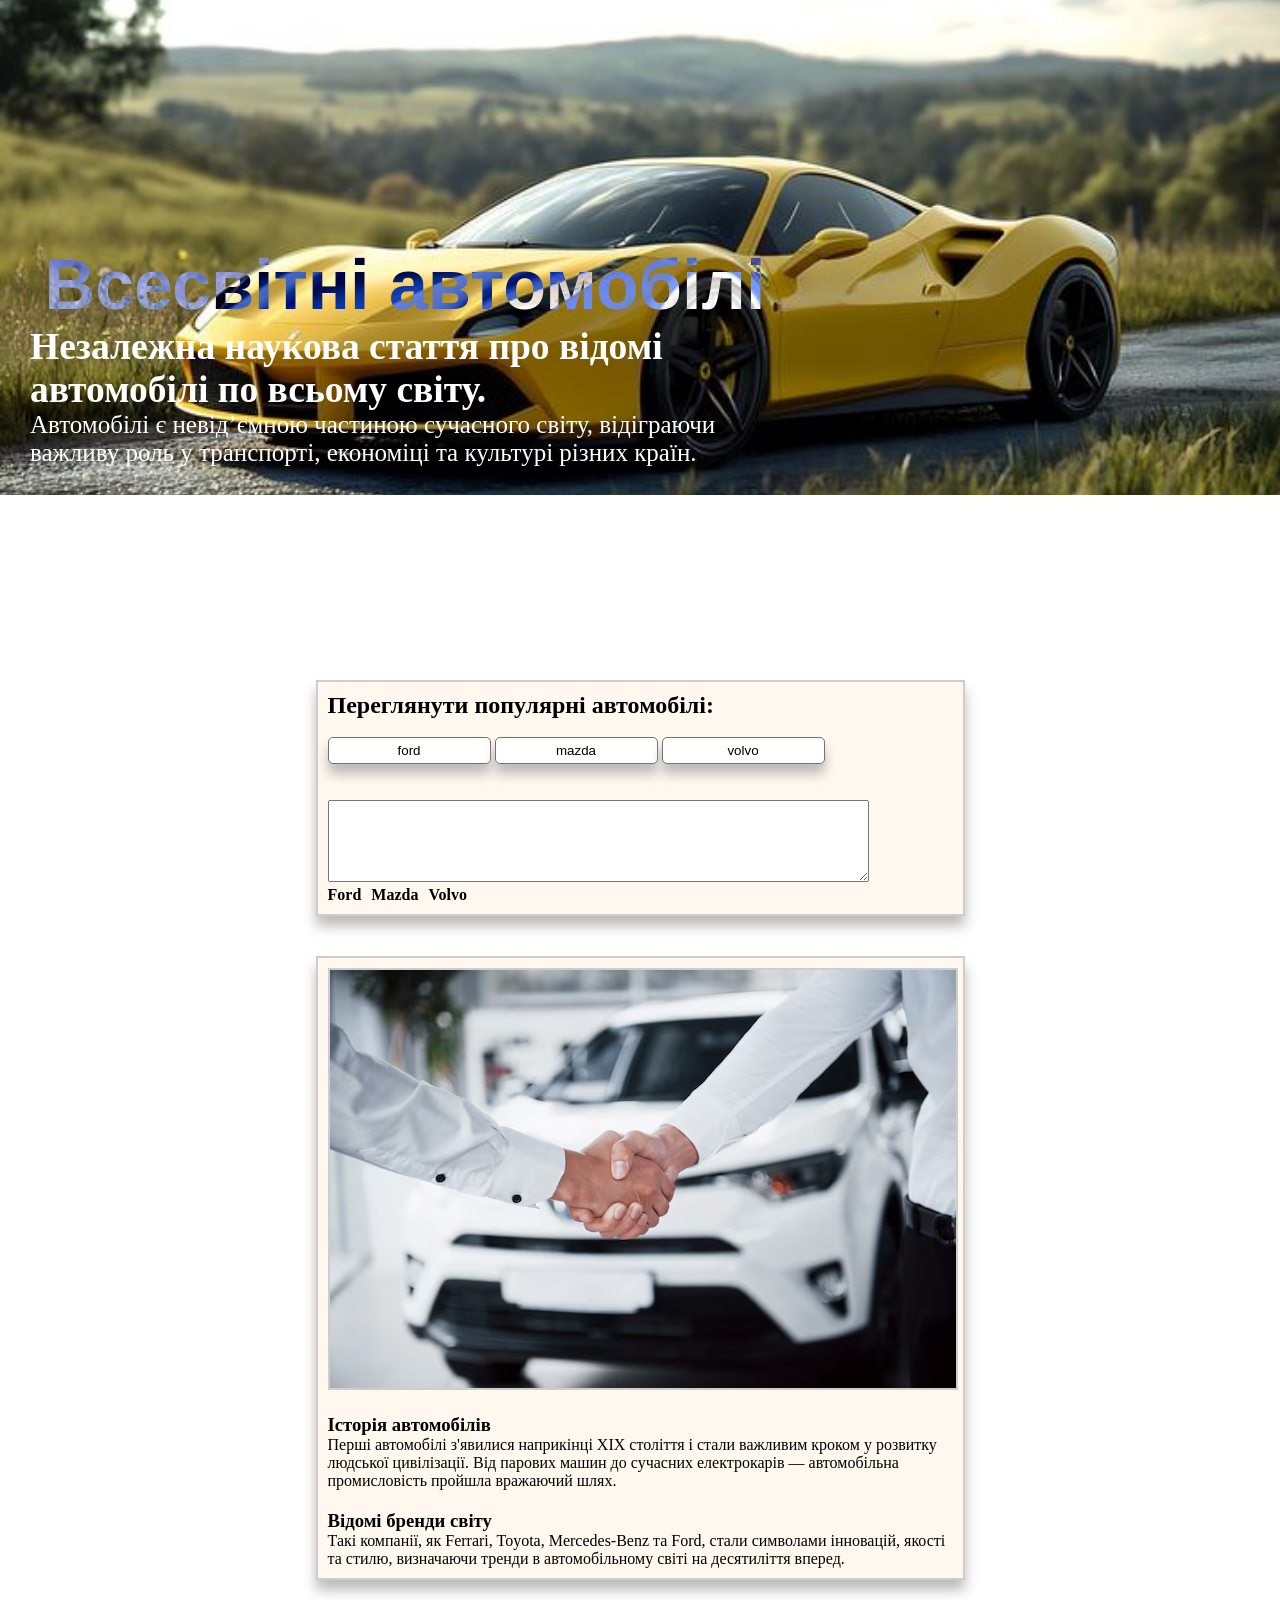
<file: index.html>
<!DOCTYPE html>
<html>

<head>
    <title>javascript окно</title>
    <link rel="stylesheet" href="style.css">
    <script type="text/javascript" src="script.js"></script>
</head>

<body>
    <header>
        <div class="headerbox">
            <h1>Всесвітні автомобілі</h1>
            <h2 style="color: #fff;">Незалежна наукова стаття про відомі автомобілі по всьому світу.</h2>
            <p style="color: #fff;">Автомобілі є невід’ємною частиною сучасного світу, відіграючи важливу роль у
                транспорті, економіці та
                культурі різних країн.</p>
        </div>
    </header>

    <main>
        <div class="conteiner">

            <div class="left-block">
                <form name="forma13">
                    <h2>Переглянути популярні автомобілі:</h2><br>
                    <input class="formbutton" type="button" value="ford" onclick="openCar('ford')" />
                    <input class="formbutton" type="button" value="mazda" onclick="openCar('mazda')" />
                    <input class="formbutton" type="button" value="volvo" onclick="openCar('volvo')" />
                </form><br><br>

                <form name="forma1">
                    <textarea name="desc" cols="63" rows="4" style="padding: 10px;"></textarea>
                </form>
                <ul class="list">
                    <li onmouseover="showDesc(forma1, 'Ford — американський бренд,'+' відомий доступними та надійними автомобілями.');"
                        onmouseout="remove(forma1);"><strong>Ford</strong></li>
                    <li onmouseover="showDesc(forma1, 'Mazda — японський виробник, що поєднує інновації з драйверським задоволенням.');"
                        onmouseout="remove(forma1);"><strong>Mazda</strong></li>
                    <li onmouseover="showDesc(forma1, 'Volvo — шведський бренд, символ безпеки, якості та скандинавського стилю.');"
                        onmouseout="remove(forma1);"><strong>Volvo</strong></li>
                </ul>
                <script src="script-autos.js"></script>

            </div>
            <div class="right-block">
                <div class="box-img">
                    <img src="./images/image.png" alt="">
                </div>
                <section>
                    <h3>Історія автомобілів</h3>
                    <p>Перші автомобілі з'явилися наприкінці XIX століття і стали важливим кроком у розвитку людської
                        цивілізації. Від парових машин до сучасних електрокарів — автомобільна промисловість пройшла
                        вражаючий шлях.</p>
                </section>
                <section>
                    <h3>Відомі бренди світу</h3>
                    <p>Такі компанії, як Ferrari, Toyota, Mercedes-Benz та Ford, стали символами інновацій, якості та
                        стилю,
                        визначаючи тренди в автомобільному світі на десятиліття вперед.</p>
                </section>
            </div>

        </div>
    </main>
    <footer></footer>
</body>

</html>
</file>
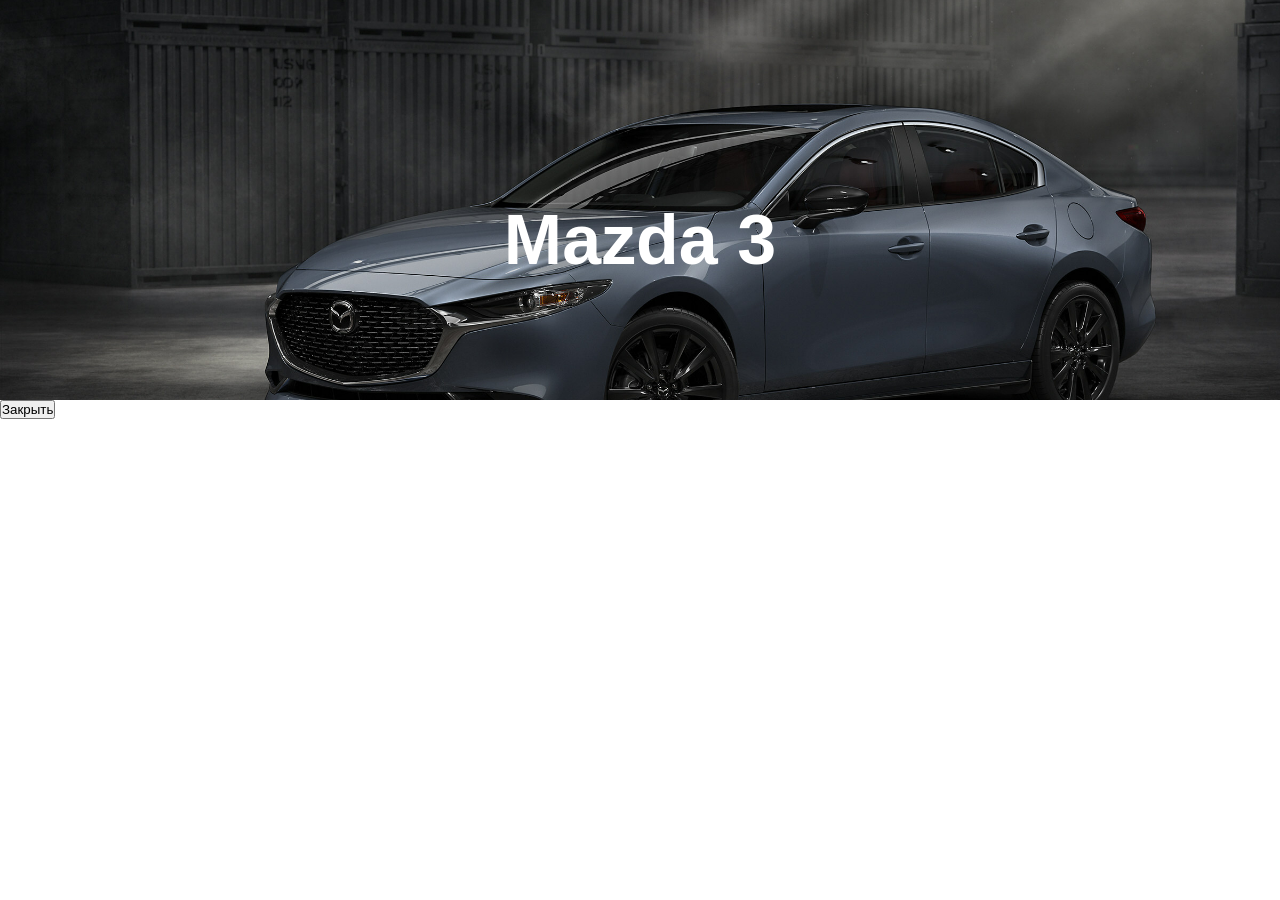
<file: mazda.html>
<!DOCTYPE html> 
<html> 
  <head> 
    <title>javascript окно</title> 
    <link rel="stylesheet" type="text/css" href="style.css"> 
    <script type="text/javascript" src="script.js"></script>
  </head> 
  <body> 
   <div class="bg-box1">
    <h1> Mazda 3</h1>

   </div>

    <input type="button" value="Закрыть" onclick="closePict()" /> 
  </body> 
</html>
</file>
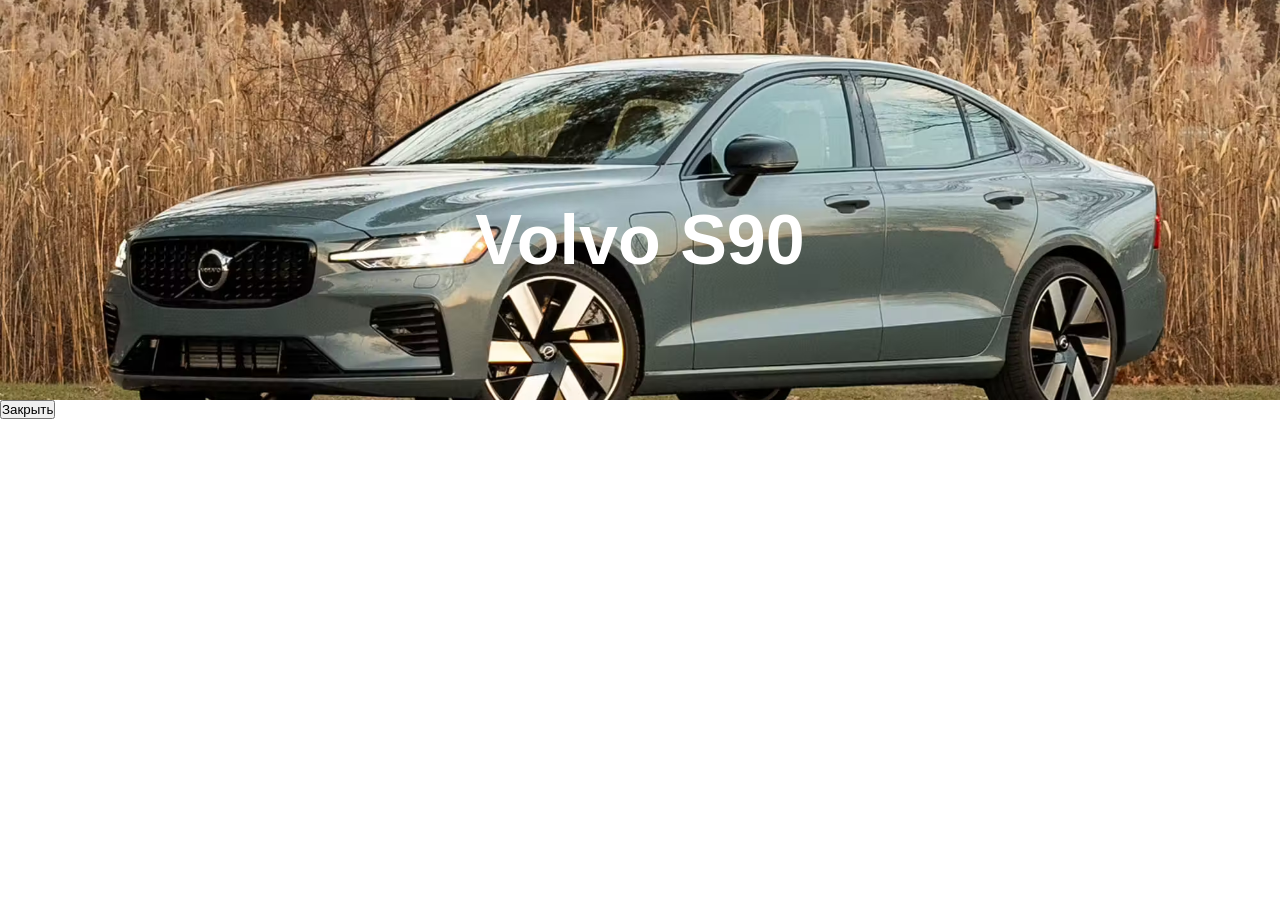
<file: volvo.html>
<!DOCTYPE html> 
<html> 
  <head> 
    <title>javascript окно</title> 
    <link rel="stylesheet" type="text/css" href="style.css"> 
    <script type="text/javascript" src="script.js"></script>
  </head> 
  <body> 
   <div class="bg-box-2">
    <h1>Volvo S90</h1>

   </div>

    <input type="button" value="Закрыть" onclick="closePict()" /> 
  </body> 
</html>
</file>
<file: style.css>
* {
    margin: 0;
    padding: 0;
}

header {
    background: url(./images/foto.png);
    width: 100%;
    height: 500px;
    background-size: cover;
    background-repeat: no-repeat;
    background-position: center;
    top: -35px;
    position: relative;
}

.headerbox {
    margin: 30px;
    color: #111;
    /* left: 36px; */
    position: relative;
    width: 750px;
    bottom: -250px;
    font-size: 25px;
}

header h1 {
    color: #ffffff;
    font-family: sans-serif;
    mix-blend-mode: difference;

}

.conteiner {
    display: flex;
    flex-direction: column;
    row-gap: 40px;
    align-items: center;
    justify-content: space-around;
    /* left: 0px; */
}

.left-block {
    width: 625px;
    height: auto;
    position: relative;
    /* left: -20px; */
    padding: 10px;
    background: #fff8ee;
    border: 2px solid #cdcdcd;
    box-shadow: 0 10px 12px #bcbbbb;
}

.list {
    display: flex;
    list-style: none;
    /* Прибирає кружечки */
    gap: 10px;
    /* Відстань між пунктами */
    padding: 0;
    margin: 0;
}

.right-block {
    width: 625px;
    height: auto;
    padding: 10px;
    background: #fff8ee;
    position: relative;
    border: 2px solid #cdcdcd;
    box-shadow: 0 10px 12px #bcbbbb;
}

.box-img img {
    border: 2px solid #cdcdcd;
}

section {
    width: 635px;
    margin: 20px 20px 0 0;
}

main {
    /* background: #eaeaea; */
    margin: 150px 0 150px 0;
}

.formbutton {
    padding: 5px;
    width: 163px;
    background: #ffffff;
    border: 1px solid #727272;
    border-radius: 5px;
    box-shadow: 0 10px 12px #bcbbbb;
}

.bg-box-0,
.bg-box1,
.bg-box-2 {
    width: 100%;
    height: 400px;
    
}
.bg-box-0,
.bg-box1,
.bg-box-2, h1 {
    text-align: center;
    top: 50%;
    position: relative;
    color: #fff;
    font-size: 70px;
    font-family: Verdana, Geneva, Tahoma, sans-serif;
}
.bg-box-0 {
    background: url(images/ford.png);
    background-position: center;
    background-size: cover;
}
.bg-box1 {
    background: url(images/mazda.png);
    background-position: center;
    background-size: cover;
}
.bg-box-2 {
    background: url(images/volvo.png);
    background-position: center;
    background-size: cover;
}
</file>
